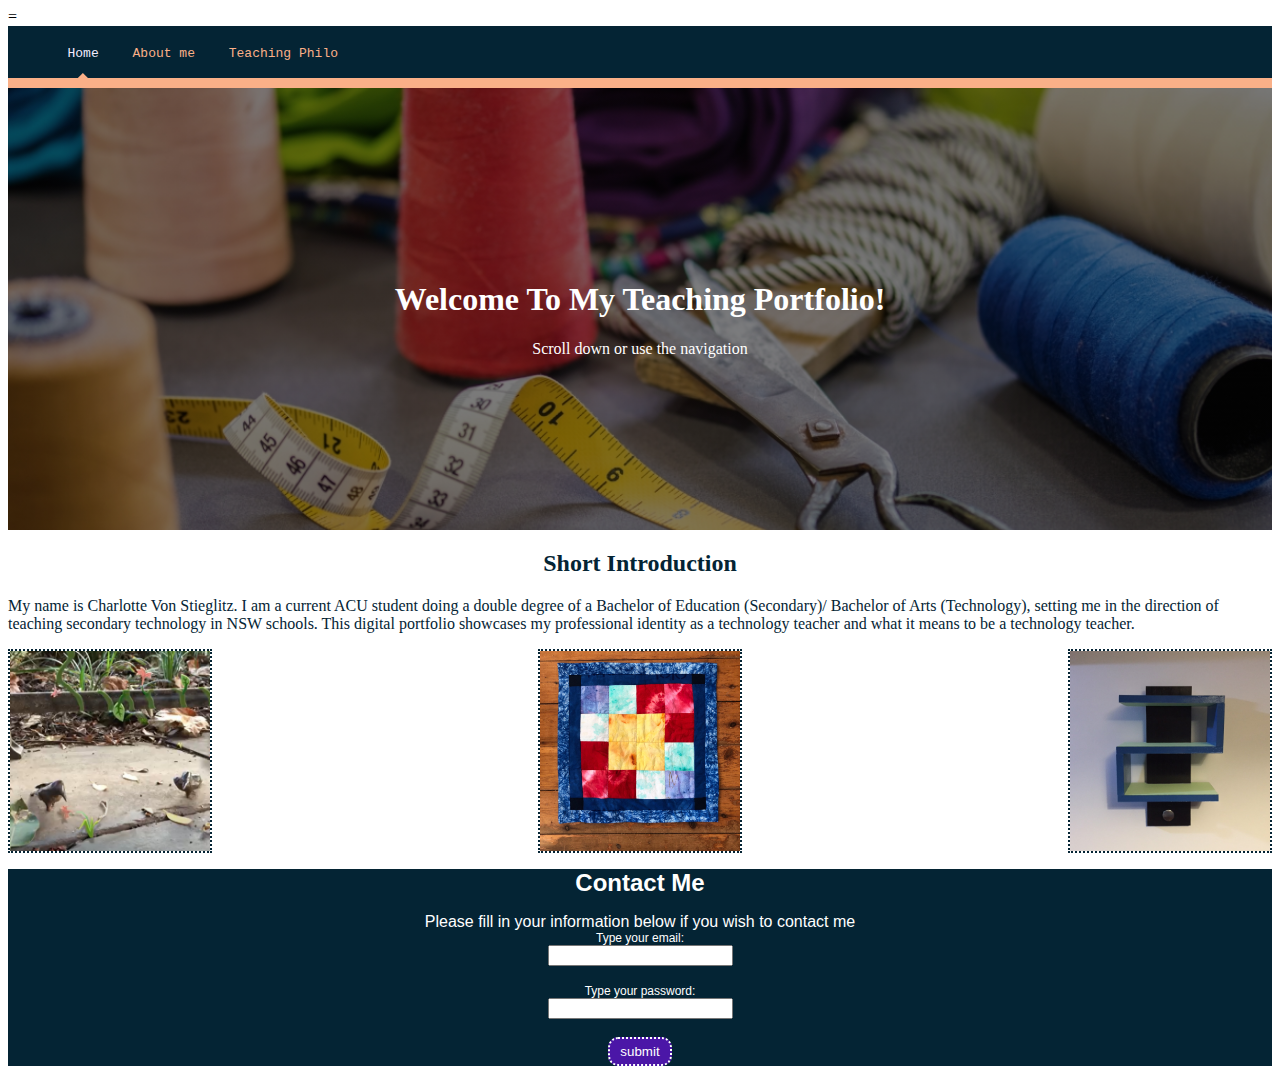
<file: V2ColoursComp208A1Website/index.html>
=<!DOCTYPE html>
<html lang="en">
<head>
	<meta charset="UTF-8">
	<meta name="viewport" content="width=device-width, initial-scale=1.0">
	<!--Whole website name-->
	<title>My portfolio</title> 
	<link rel="stylesheet" href="assets/css/main.css" />
</head>
<body">
	<!--Header-->

	<!--Logo-->

	<!--Navigation Bar-->
	<div> 
	<nav id="nav">
		<ul>
			<li class="current"><a href="index.html">Home</a></li>
			<li><a href="AboutMe.html">About me</a></li>
			<li><a href="TeachingPhilo.html">Teaching Philo</a></li>
	</div> <!--Seporate the navigation bar from the banner image-->
	<!--Welcome Image/ banner-->
	<div class="Welcome-image">
		<div class="Welcome-text">
		  <h1>Welcome To My Teaching Portfolio!</h1>
		  <p1>Scroll down or use the navigation</p1>
		</div>
	</div>

	<!--Text Block 1-->
	<section class="introText">
		<h2>Short Introduction</h2>
		<p>My name is Charlotte Von Stieglitz. I am a current ACU student doing a double degree of a Bachelor of Education (Secondary)/ Bachelor of Arts (Technology), 
			setting me in the direction of teaching secondary technology in NSW schools. 
			This digital portfolio showcases my professional identity as 
			a technology teacher and what it means to be a technology teacher.
		</p>
	</section>
	<!--Some Featured Images: these images will appear side by side-->
	<div class="image-row">
		<div class="container">
			<img class="imageLeft" src="images/majorwork images.jpg">
		</div>
		<div class="container">
			<img class="imageCenter" src="images/Quilt 1.jpg">
		</div>
		<div class="container">
			<img class="imageRight" src="images/Empty shelf.JPG">
		</div>
	</div>
	<!--Contact me-->
	<section class="contactForm">
		<h1> Contact Me</h1>
		<p1>Please fill in your information below if you wish to contact me</p1>
		<form>
			<div><label for="email"> Type your email:</label>
			</div>
			<input type="text" id="email" name="email"><br> <br>
			
			<label for="pass"> Type your password:</label>
			<div><input type="password" id="pass" name="pass"><br><br>
			<input type="submit" value="submit">
			</div>
		</form>
	</section>
</body>
</html>
</file>
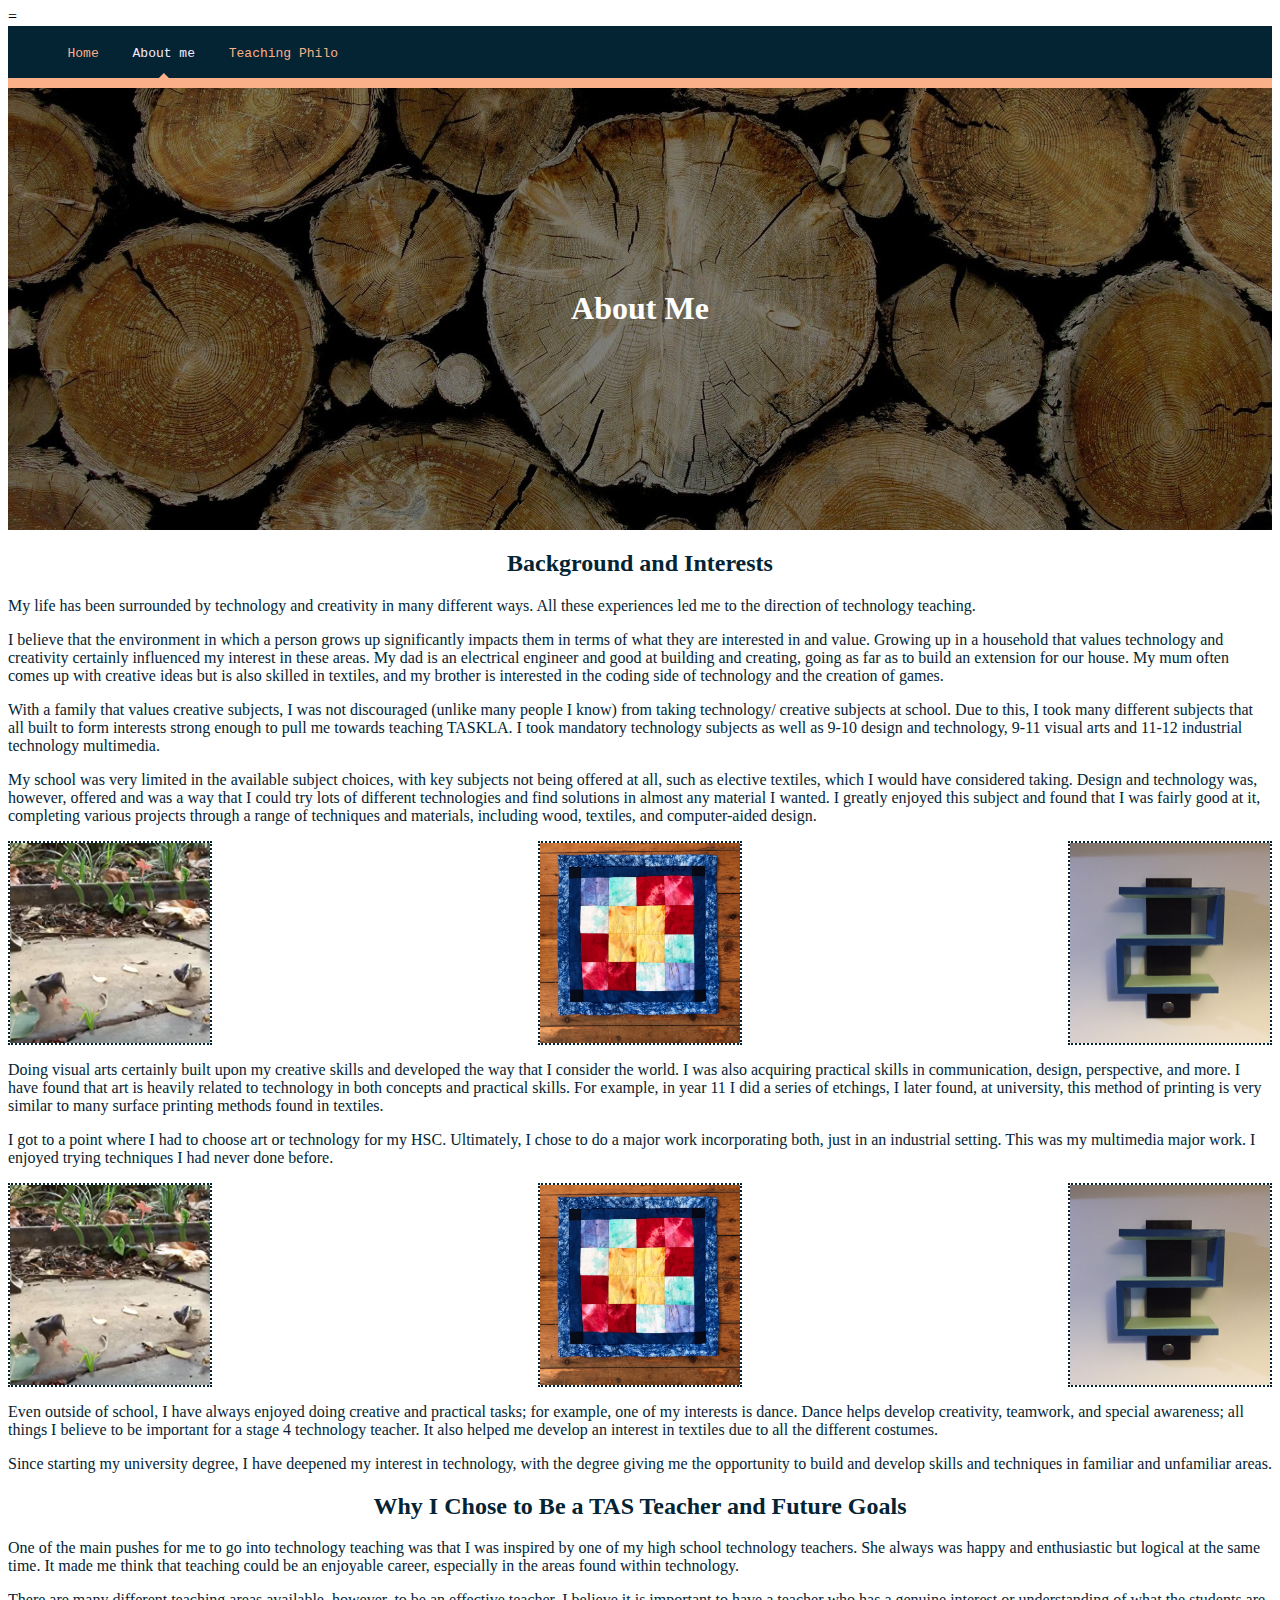
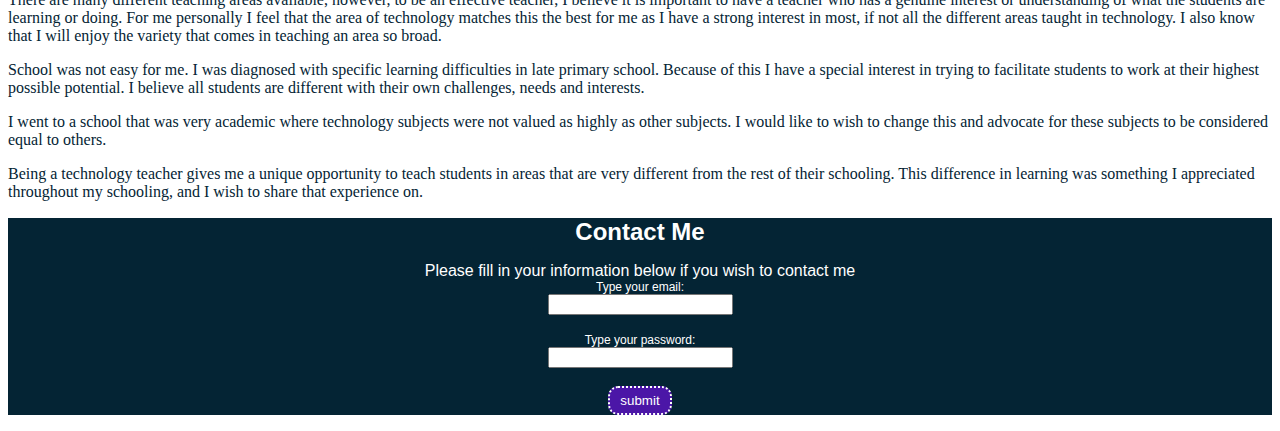
<file: V2ColoursComp208A1Website/AboutMe.html>
=<!DOCTYPE html>
<html lang="en">
<head>
	<meta charset="UTF-8">
	<meta name="viewport" content="width=device-width, initial-scale=1.0">
	<!--Whole website name-->
	<title>My portfolio</title> 
	<link rel="stylesheet" href="assets/css/main.css" />
</head>
<body">
	<!--Header-->

	<!--Logo-->

	<!--Navigation Bar-->
	<div> 
	<nav id="nav">
		<ul>
			<li><a href="index.html">Home</a></li>
			<li class="current"><a href="AboutMe.html">About me</a></li>
			<li><a href="TeachingPhilo.html">Teaching Philo</a></li>
	</div> <!--Seporate the navigation bar from the banner image-->
	<!--Welcome Image/ banner-->
	<div class="Welcome-image2">
		<div class="Welcome-text">
		  <h1>About Me</h1>
		  <p1></p1>
		</div>
	</div>

	<!--Text Block 1-->
	<section class="introText">
		<h2>Background and Interests</h2>
		<p>My life has been surrounded by technology and creativity in many different ways. 
			All these experiences led me to the direction of technology teaching.
		</p>

		<p>I believe that the environment in which a person grows up significantly impacts them 
			in terms of what they are interested in and value. Growing up in a household that 
			values technology and creativity certainly influenced my interest in these areas. 
			My dad is an electrical engineer and good at building and creating, going as far 
			as to build an extension for our house. My mum often comes up with creative ideas
			but is also skilled in textiles, and my brother is interested in the coding side 
			of technology and the creation of games.
		</p>
			
		<p>With a family that values creative subjects, I was not discouraged (unlike many people
			I know) from taking technology/ creative subjects at school. Due to this, I took many
			different subjects that all built to form interests strong enough to pull me towards
			teaching TASKLA. I took mandatory technology subjects as well as 9-10 design and 
			technology, 9-11 visual arts and 11-12 industrial technology multimedia.
		</p> 
			
		<p>My school was very limited in the available subject choices, with key subjects not
			being offered at all, such as elective textiles, which I would have considered 
			taking. Design and technology was, however, offered and was a way that I could
			try lots of different technologies and find solutions in almost any material 
			I wanted. I greatly enjoyed this subject and found that I was fairly good at 
			it, completing various projects through a range of techniques and materials, 
			including wood, textiles, and computer-aided design.
		</p>
			
	</section>
	<!--Some Featured Images: these images will appear side by side-->
	<div class="image-row">
		<div class="container">
			<img class="imageLeft" src="images/majorwork images.jpg">
		</div>
		<div class="container">
			<img class="imageCenter" src="images/Quilt 1.jpg">
		</div>
		<div class="container">
			<img class="imageRight" src="images/Empty shelf.JPG">
		</div>
	</div>

	<!--Text Block 2-->
	<section class="introText">
	<p>Doing visual arts certainly built upon my creative skills 
		and developed the way that I consider the world. I was also 
		acquiring practical skills in communication, design, perspective, and more. 
		I have found that art is heavily related to technology in both concepts and 
		practical skills. For example, in year 11 I did a series of etchings, I later found, 
		at university, this method of printing is very similar to many surface printing methods 
		found in textiles.
	</p>

	<p>I got to a point where I had to choose art or technology for my HSC. Ultimately, 
		I chose to do a major work incorporating both, just in an industrial setting. 
		This was my multimedia major work. I enjoyed trying techniques I had never done before.
	</p>

</section>
<!--Some Featured Images: these images will appear side by side-->
<div class="image-row">
	<div class="container">
		<img class="imageLeft" src="images/majorwork images.jpg">
	</div>
	<div class="container">
		<img class="imageCenter" src="images/Quilt 1.jpg">
	</div>
	<div class="container">
		<img class="imageRight" src="images/Empty shelf.JPG">
	</div>
</div>

<!--Text Block 3-->
<section class="introText">
	<p>Even outside of school, I have always enjoyed doing creative and practical tasks; 
		for example, one of my interests is dance. Dance helps develop creativity, teamwork, 
		and special awareness; all things I believe to be important for a stage 4 technology 
		teacher. It also helped me develop an interest in textiles due to all the different 
		costumes.
	</p>

	<p>Since starting my university degree, I have deepened my interest in technology, 
		with the degree giving me the opportunity to build and develop skills and 
		techniques in familiar and unfamiliar areas.
	</p>

	<!--Text Block 4-->
	<section class="introText">
		<h2>Why I Chose to Be a TAS Teacher and Future Goals</h2>
	
	<p>One of the main pushes for me to go into technology teaching was that I was 
		inspired by one of my high school technology teachers. She always was happy 
		and enthusiastic but logical at the same time. It made me think that teaching 
		could be an enjoyable career, especially in the areas found within technology.
	</p>

	<p>There are many different teaching areas available, however, to be an effective teacher, 
		I believe it is important to have a teacher who has a genuine interest or 
		understanding of what the students are learning or doing. For me personally 
		I feel that the area of technology matches this the best for me as I have a 
		strong interest in most, if not all the different areas taught in technology. 
		I also know that I will enjoy the variety that comes in teaching an area so broad.
	</p>

	<p>School was not easy for me. I was diagnosed with specific learning difficulties 
		in late primary school. Because of this I have a special interest in trying to 
		facilitate students to work at their highest possible potential. I believe all 
		students are different with their own challenges, needs and interests.
	</p>

	<p>I went to a school that was very academic where technology subjects were not 
		valued as highly as other subjects. I would like to wish to change this and 
		advocate for these subjects to be considered equal to others.
	</p>
 
	<p>Being a technology teacher gives me a unique opportunity to teach students in 
		areas that are very different from the rest of their schooling. This difference 
		in learning was something I appreciated throughout my schooling, and I wish to 
		share that experience on.
	</p>
	
	</section>

	<!--Contact me-->
	<section class="contactForm">
		<h1> Contact Me</h1>
		<p1>Please fill in your information below if you wish to contact me</p1>
		<form>
			<div><label for="email"> Type your email:</label>
			</div>
			<input type="text" id="email" name="email"><br> <br>
			
			<label for="pass"> Type your password:</label>
			<div><input type="password" id="pass" name="pass"><br><br>
			<input type="submit" value="submit">
			</div>
		</form>
	</section>
</body>
</html>
</file>
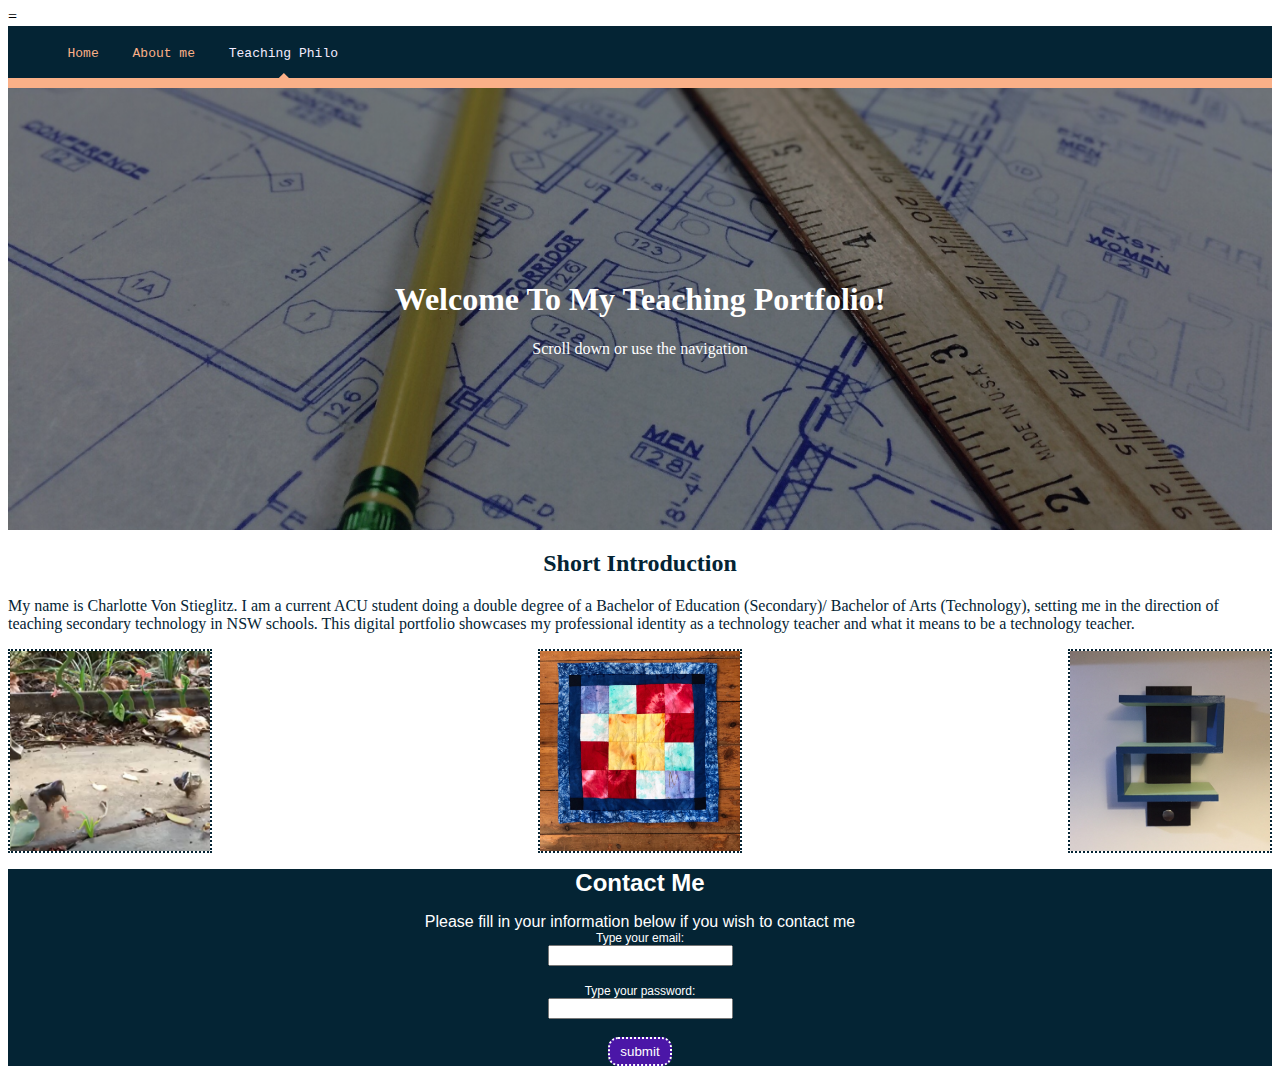
<file: V2ColoursComp208A1Website/TeachingPhilo.html>
=<!DOCTYPE html>
<html lang="en">
<head>
	<meta charset="UTF-8">
	<meta name="viewport" content="width=device-width, initial-scale=1.0">
	<!--Whole website name-->
	<title>My portfolio</title> 
	<link rel="stylesheet" href="assets/css/main.css" />
</head>
<body">
	<!--Header-->

	<!--Logo-->

	<!--Navigation Bar-->
	<div> 
	<nav id="nav">
		<ul>
			<li><a href="index.html">Home</a></li>
			<li><a href="AboutMe.html">About me</a></li>
			<li class="current"><a href="TeachingPhilo.html">Teaching Philo</a></li>
	</div> <!--Seporate the navigation bar from the banner image-->
	<!--Welcome Image/ banner-->
	<div class="Welcome-image3">
		<div class="Welcome-text">
		  <h1>Welcome To My Teaching Portfolio!</h1>
		  <p1>Scroll down or use the navigation</p1>
		</div>
	</div>

	<!--Text Block 1-->
	<section class="introText">
		<h2>Short Introduction</h2>
		<p>My name is Charlotte Von Stieglitz. I am a current ACU student doing a double degree of a Bachelor of Education (Secondary)/ Bachelor of Arts (Technology), 
			setting me in the direction of teaching secondary technology in NSW schools. 
			This digital portfolio showcases my professional identity as 
			a technology teacher and what it means to be a technology teacher.
		</p>
	</section>
	<!--Some Featured Images: these images will appear side by side-->
	<div class="image-row">
		<div class="container">
			<img class="imageLeft" src="images/majorwork images.jpg">
		</div>
		<div class="container">
			<img class="imageCenter" src="images/Quilt 1.jpg">
		</div>
		<div class="container">
			<img class="imageRight" src="images/Empty shelf.JPG">
		</div>
	</div>
	<!--Contact me-->
	<section class="contactForm">
		<h1> Contact Me</h1>
		<p1>Please fill in your information below if you wish to contact me</p1>
		<form>
			<div><label for="email"> Type your email:</label>
			</div>
			<input type="text" id="email" name="email"><br> <br>
			
			<label for="pass"> Type your password:</label>
			<div><input type="password" id="pass" name="pass"><br><br>
			<input type="submit" value="submit">
			</div>
		</form>
	</section>
</body>
</html>
</file>
<file: V2ColoursComp208A1Website/assets/css/main.css>
/* Header */

/*Navigation bar*/
#nav { /*Main section of navigation bar*/
	background-color:#042434; /*Navigation Bar background colour*/
	padding: 0;
	font-family:monospace; /*font for the navigation bar*/
	}

		#nav:after { /*set under the main nav*/
			content: '';
			display: block;
			width: 100%;
			height: 0.75em;
			background-color:#fab088; /*Colour of line under navigation bar*/
		}

		#nav > ul {
			margin: 0;
		}

			#nav > ul > li {
				position: relative;
				display: inline-block;
				margin-left: 1em;
			}

				#nav > ul > li a {
					color: #fab088; /*colour of navigation text*/
					text-decoration: none; /*effect on the navigation words*/
					border: 0;
					display: block;
					padding: 1.5em 0.5em 1.35em 0.5em;
					
				}

				#nav > ul > li:hover a {
					color: #ffffff;/*Colour of navigation text when hovered over */
				}

					/*Small pointer on navigation bar*/
					#nav > ul > li.current:before { 
						-moz-transform: rotateZ(45deg);
						-webkit-transform: rotateZ(45deg);
						-ms-transform: rotateZ(45deg);
						transform: rotateZ(45deg);
						width: 0.75em;
						height: 0.75em;
						content: '';
						display: block;
						position: absolute;
						bottom: -0.5em;
						left: 50%;
						margin-left: -0.375em;
						background-color: #fab088;
					}

					#nav > ul > li.current a {
						color: #f3ecff; /*colour of currently selected page*/
					}

/* Welcome Image/ banner */
.welcome-image {
		background-image: linear-gradient(rgba(0, 0, 0, 0.5), rgba(0, 0, 0, 0.5)), url("images/Sewing.jpg"); /*Has a gradient ontop of the image to make the text more readable */
	  	height: 50%;
  
	/* Centering and Positionings to have the image to scale to fit all screen types */
	background-position: center;
	background-repeat: no-repeat;
	background-size: cover;
	position: relative;
  }

  .welcome-image2 {
	background-image: linear-gradient(rgba(0, 0, 0, 0.5), rgba(0, 0, 0, 0.5)), url("images/Timber.jpg"); /*Has a gradient ontop of the image to make the text more readable */
	  height: 50%;

	/* Centering and Positionings to have the image to scale to fit all screen types */
	background-position: center;
	background-repeat: no-repeat;
	background-size: cover;
	position: relative;
	}

	.welcome-image3 {
		background-image: linear-gradient(rgba(0, 0, 0, 0.5), rgba(0, 0, 0, 0.5)), url("images/Drafting.jpg"); /*Has a gradient ontop of the image to make the text more readable */
		  height: 50%;
	
		/* Centering and Positionings to have the image to scale to fit all screen types */
		background-position: center;
		background-repeat: no-repeat;
		background-size: cover;
		position: relative;
		}
  
  /* The text ontop of the image */
  .welcome-text {
	text-align: center;
	position: absolute;
	top: 50%;
	left: 50%;
	transform: translate(-50%, -50%);
	color: white; /*colour of the text*/
  }

/*background colour*/
  body {
    background-color:#ffffff;
}
  /*Image container formatting*/
  .container {
    width: 200px;
    height: 200px;
    overflow:hidden; /* Any overflow from the image gets hidden */
	border-style: dotted;
	border-color: #042434;
	border-width: 2px;
}

.imageLeft, .imageCenter, .imageRight {
    
	width: 100%;
    height: 100%;
    object-fit:cover;
	
}

.image-row {
    display: flex;
    justify-content: space-between; /*adds space between the elements*/
    align-items: center; /*formats from the center*/
}



/*Text styles*/
h2 {
	text-align: center;
	color:#042434
}

p {
	text-align: left;
	color:#042434;
}







/*Form formatting */
.contactForm{
	text-align: center;
	background:#042434; /*Background of the contact me section*/
	font-family:'Trebuchet MS', 'Lucida Sans Unicode', 'Lucida Grande', 'Lucida Sans', Arial, sans-serif;
	color: white;
}

.contactForm h1 {
	font-size: 24px;
	
	
}
.contactForm p {
	font-size: 12px;

}
.contactForm label {
	font-size: 12px;
	color:rgb(255, 255, 255);

}

/*submit button formatting */
.contactForm input[type=submit]{
	background-color: #4b16a7;
	padding: 5px 10px;
	border-radius: 10px; /* rounded courners of subbmit button */
	border: #ffffff;
	border-style: dotted;
	border-width: 2px;
	color: rgb(255, 255, 255);

}
.contactForm input[type="submit"]:hover { /*change colour when submit button is hovered over */
    background-color: #6c2494;
}
</file>
